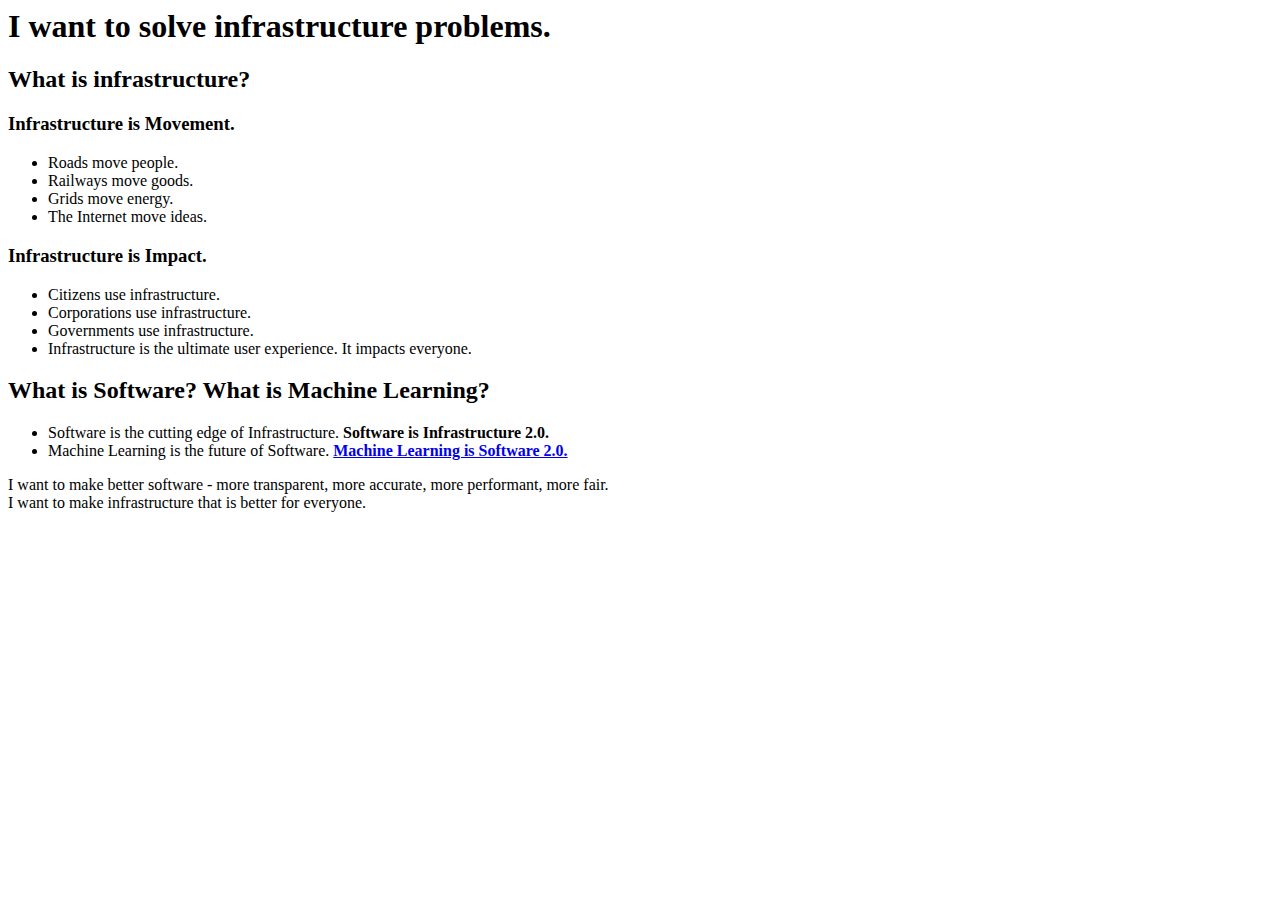
<file: motivation.html>
<html>
<title>Karan Shukla - Motivation</title>

<h1>I want to solve infrastructure problems.</h1>

<h2>What is infrastructure?</h2>
<h3>Infrastructure is Movement.</h3>
<ul>
    <li>Roads move people.</li>
    <li>Railways move goods.</li>
    <li>Grids move energy.</li>
    <li>The Internet move ideas.</li>
</ul>
<h3>Infrastructure is Impact.</h3>
<ul>
    <li>Citizens use infrastructure.</li>
    <li>Corporations use infrastructure.</li>
    <li>Governments use infrastructure.</li>
    <li>Infrastructure is the ultimate user experience. It impacts everyone.</li>
</ul>
<h2>What is Software? What is Machine Learning?</h2>
<ul>
    <li>Software is the cutting edge of Infrastructure. <b>Software is Infrastructure 2.0.</b></li>
    <li>Machine Learning is the future of Software. <b><a href="https://karpathy.medium.com/software-2-0-a64152b37c35">Machine Learning is Software 2.0.</a></b></li>
</ul>
<p>I want to make better software - more transparent, more accurate, more performant, more fair.<br>I want to make infrastructure that is better for everyone.</p>

</html>
</file>
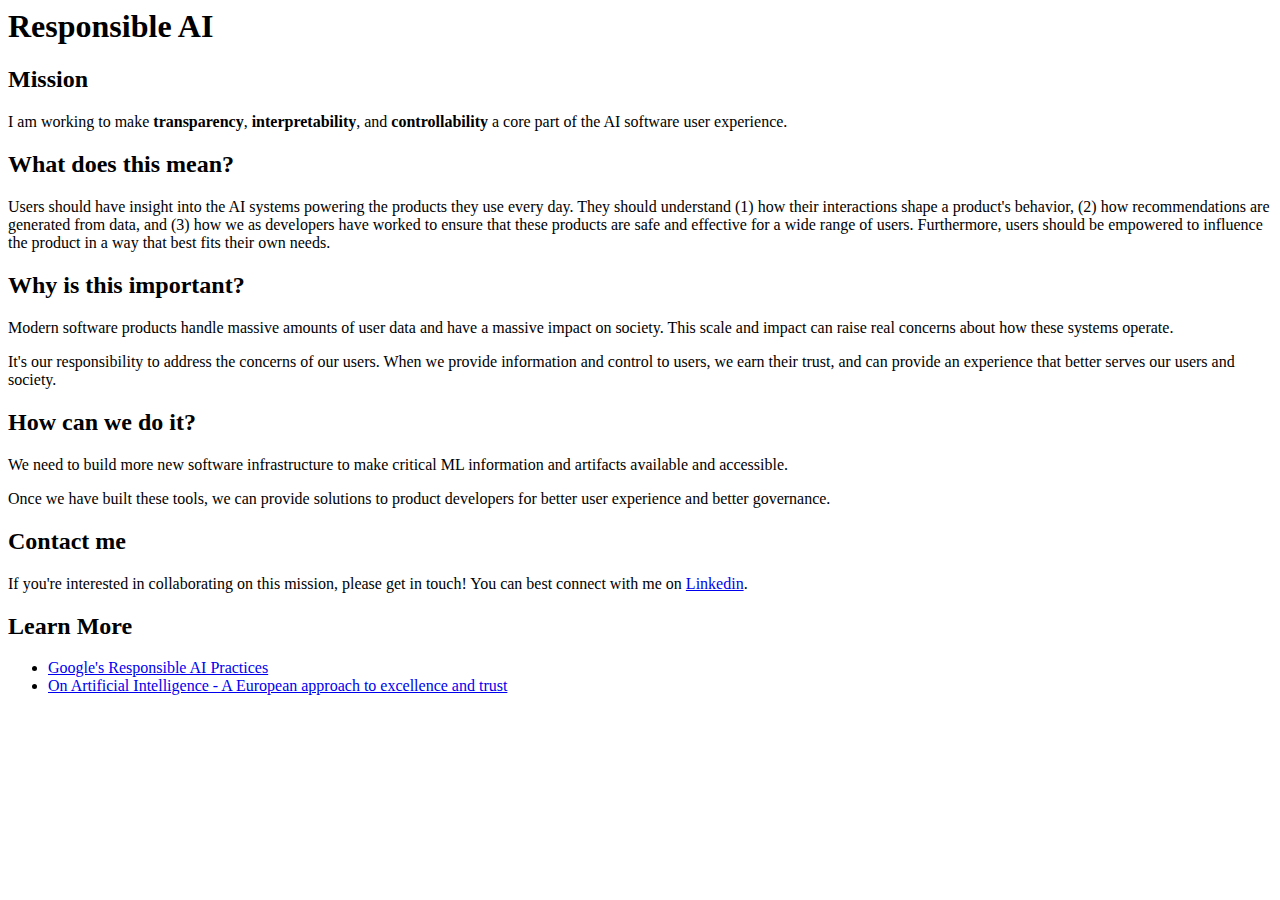
<file: responsible-ai.html>
<html>
<title>Responsible AI</title>

<h1>Responsible AI</h1>

<h2>Mission</h2>

<p>I am working to make <b>transparency</b>, <b>interpretability</b>, and <b>controllability</b> a core part of the AI software user experience.</p>

<h2>What does this mean?</h2>

<p>Users should have insight into the AI systems powering the products they use every day. They should understand (1) how their interactions shape a product's behavior, (2) how recommendations are generated from data, and (3) how we as developers have worked to ensure that these products are safe and effective for a wide range of users. Furthermore, users should be empowered to influence the product in a way that best fits their own needs.</p>

<h2>Why is this important?</h2>

<p>Modern software products handle massive amounts of user data and have a massive impact on society. This scale and impact can raise real concerns about how these systems operate.</p>

<p>It's our responsibility to address the concerns of our users. When we provide information and control to users, we earn their trust, and can provide an experience that better serves our users and society.</p>

<h2>How can we do it?</h2>

<p>We need to build more new software infrastructure to make critical ML information and artifacts available and accessible.</p>

<p>Once we have built these tools, we can provide solutions to product developers for better user experience and better governance.</p>

<h2>Contact me</h2>

<p>If you're interested in collaborating on this mission, please get in touch! You can best connect with me on <a href = "https://www.linkedin.com/in/karan-shukla/">Linkedin</a>.</p>

<h2>Learn More</h2>

<ul>
<li> <a href = "https://ai.google/responsibilities/responsible-ai-practices/">Google's Responsible AI Practices</a></li>
<li> <a href = "https://ec.europa.eu/info/sites/default/files/commission-white-paper-artificial-intelligence-feb2020_en.pdf">On Artificial Intelligence - A European approach to excellence and trust</a></li>
</ul>

</html>
</file>
